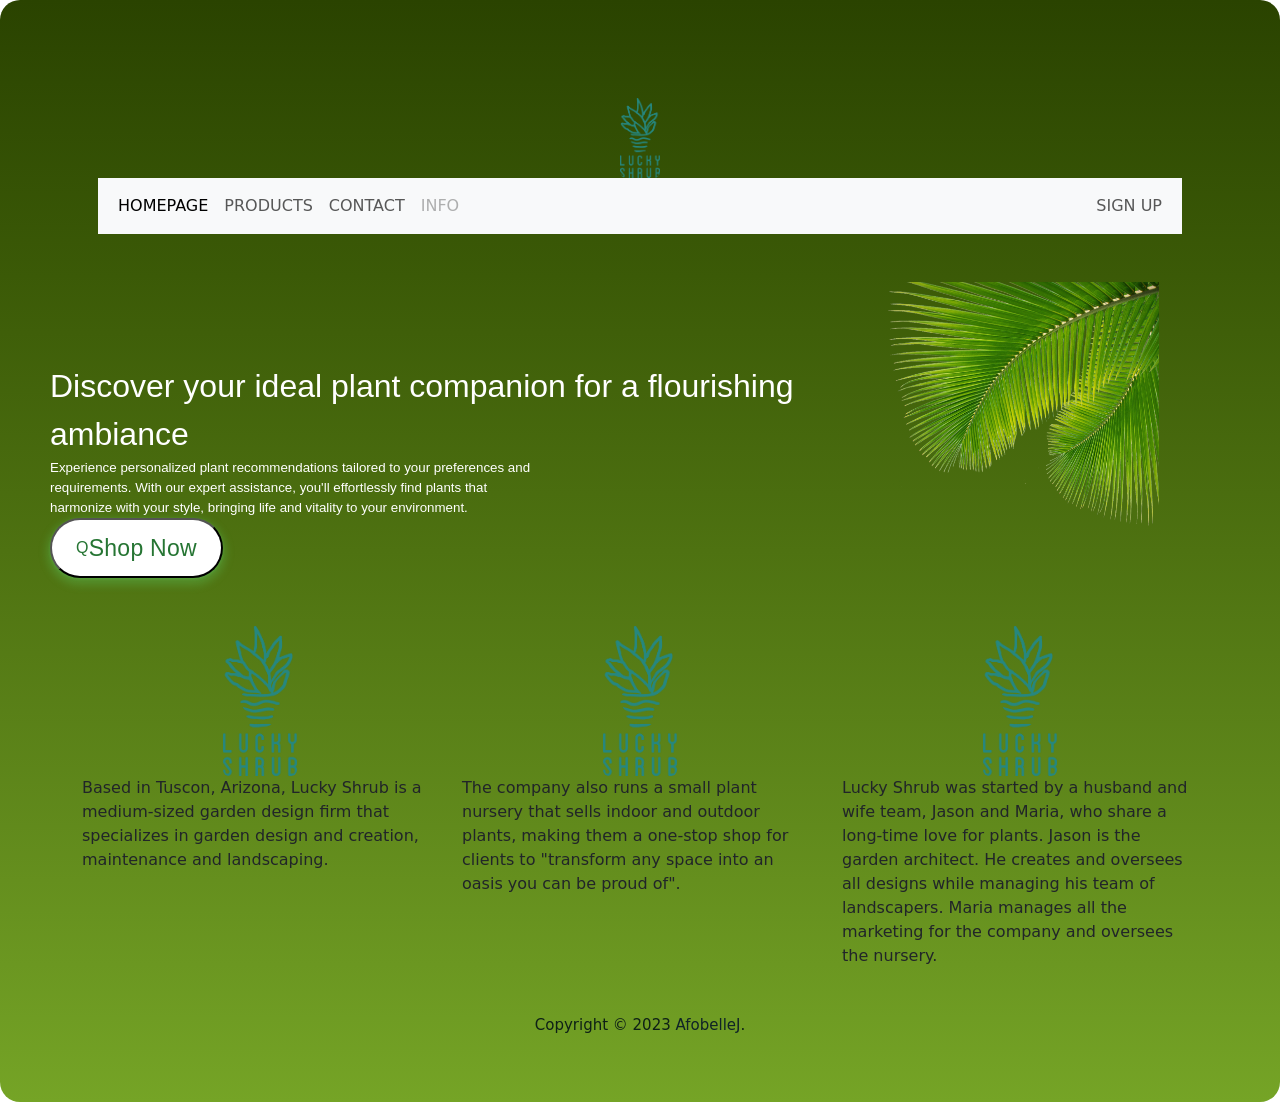
<file: index.html>
<!DOCTYPE html>
<html lang="en">
<head>
<meta charset="utf-8">
<meta name="viewport" content="width=device-width, initial-scale=1">
<title>Bootstrap Navbar with Logo Image</title>
<link href="https://cdn.jsdelivr.net/npm/bootstrap@5.0.2/dist/css/bootstrap.min.css" rel="stylesheet">
<script src="https://cdn.jsdelivr.net/npm/bootstrap@5.0.2/dist/js/bootstrap.bundle.min.js"></script>
<link rel="stylesheet" href="./style.css" type="text/css">
</head>
<body>
    <main class="main">
        <div class="mainBox">
<div class="m-5">
        <img src="./Asset 2@3x.png" class="rounded mx-auto d-block" height="80" alt="LuckySchrub">

    <nav class="navbar navbar-expand-lg navbar-light bg-light">

        <div class="container-fluid">

            <button type="button" class="navbar-toggler" data-bs-toggle="collapse" data-bs-target="#navbarCollapse">
                <span class="navbar-toggler-icon"></span>
            </button>
            <div class="collapse navbar-collapse" id="navbarCollapse">
                <div class="navbar-nav">
                    <a href="#" class="nav-item nav-link active">HOMEPAGE</a>
                    <a href="#" class="nav-item nav-link">PRODUCTS</a>
                    <a href="#" class="nav-item nav-link">CONTACT</a>
                    <a href="#" class="nav-item nav-link disabled" tabindex="-1">INFO</a>
                </div>
                <div class="navbar-nav ms-auto">
                    <a href="#" class="nav-item nav-link">SIGN UP</a>
                </div>
            </div>
        </div>
    </nav>
</div>

<!--promotion-->

<div class="content">
      <div class="boxleft">

        <section class="centerbox">
          <div class="centertop">
              Discover your ideal plant companion for a flourishing ambiance
          </div>
          <div class="centertop2">
            Experience personalized plant recommendations tailored to your preferences and <br>requirements. With our expert assistance, you'll effortlessly find plants that<br>harmonize with your style, bringing life and vitality to your environment.
          </div>
          <div>
            <button class="button-17" role="button"><span class="imgQ">Q</span>  Shop Now</button>
          </div>
        </section>
      </div>
      <div class="boxright">
        <img src="leaf.png" class="leaf">
      </div>
    </div>



    <div class="container mt-5">
        <div class="row">
          <div class="col-sm-4">
        <img src="./Asset 2@3x.png" class="rounded mx-auto d-block" height="150" alt="LuckySchrub">
        <p>
            Based in Tuscon, Arizona, Lucky Shrub is a medium-sized garden design firm that specializes in garden design and creation, maintenance and landscaping.
        </p>
          </div>
          <div class="col-sm-4">
            <p>
        <img src="./Asset 2@3x.png" class="rounded mx-auto d-block" height="150" alt="LuckySchrub">
        The company also runs a small plant nursery that sells indoor and outdoor plants, making them a one-stop shop for clients to "transform any space into an oasis you can be proud of".
          </p>
          </div>
          <div class="col-sm-4">
        <img src="./Asset 2@3x.png" class="rounded mx-auto d-block" height="150" alt="LuckySchrub">
        <p>
            Lucky Shrub was started by a husband and wife team, Jason and Maria, who share a long-time love for plants. Jason is the garden architect. He creates and oversees all designs while managing his team of landscapers. Maria manages all the marketing for the company and oversees the nursery.
        </p>
          </div>
        </div>
      </div>

        <div class="col-lg-12 col-sm-12 col-xs-12">
            <p class="copyright">Copyright © 2023 <a href="#">AfobelleJ</a>.</p>
        </div>  
        </div>
    </main>
</body>
</html>
</file>
<file: style.css>
* {
  margin: 0;
  padding: 0;
  box-sizing: border-box;
}

body {
  height: 100%; 
}

.main {
  background-image: linear-gradient(to bottom, #2a4300, #3b5a07, #4e7211, #618a1c, #75a426);
  background-repeat: no-repeat;
  border-radius: 20px;
  height: 100%; 
  position: relative;
  background-size: cover;
}

.mainBox {
  height: 100%;
  background-size: cover;
  padding: 50px;
}

.content {
  display: flex;
  flex-basis: auto;
}
.boxleft {
  flex-basis: 70%;
  display: flex;
  color: white;
  justify-content: space-between;
  width: 150px;
}

ul {
  margin: 0;
  padding: 0;
  list-style: none;
}


h2,
h3,
a {
	color: #34495e;
}

a {
	text-decoration: none;
}



.main-nav {
	margin-top: 5px;

}
.logo a,
.main-nav a {
	padding: 10px 15px;
	text-transform: uppercase;
	text-align: center;
	display: block;
}

.main-nav a {
	color: #f5f7f8;
	font-size: .99em;
}

.main-nav a:hover {
	color: #718daa;
}



/* ================================= 
  Media Queries
==================================== */




@media (min-width: 769px) {
	.header,
	.main-nav {
		display: flex;
	}

}

@media (min-width: 1025px) {
	.header {
		flex-direction: row;
		justify-content: space-between;
	}

}

.centerbox{
  margin-top: 80px;
  display: flex;
  flex-direction: column;
  justify-content: space-between;
}

.centertop{
font-family: Helvetica;
font-size: 2rem;
position: relative;
}

.centertop2 {
  font-family: sans-serif;
  font-size: smaller;
  font-weight:lighter;
  position: relative;
}

.button-17 {
  align-items: center;
  background-color: #fff;
  border-radius: 30px;
  box-shadow: rgba(0, 0, 0, .2) 0 3px 5px -1px,rgba(0, 0, 0, .14) 0 6px 10px 0,rgba(0, 0, 0, .12) 0 1px 18px 0;
  box-sizing: border-box;
  color: #267533;
  cursor: pointer;
  display: inline-flex;
  fill: currentcolor;
  font-family: Helvetica;
  font-size: 23px;
  font-weight: 500;
  height: 60px;
  justify-content: center;
  letter-spacing: .25px;
  line-height: normal;
  max-width: 100%;
  overflow: visible;
  padding: 2px 24px;
  position: relative;
  text-align: center;
  text-transform: none;
  transition: box-shadow 280ms cubic-bezier(.4, 0, .2, 1),opacity 15ms linear 30ms,transform 270ms cubic-bezier(0, 0, .2, 1) 0ms;
  user-select: none;
  -webkit-user-select: none;
  touch-action: manipulation;
  width: auto;
  will-change: transform,opacity;
  z-index: 0;
}

.button-17:hover {
  background: #F6F9FE;
  color: #0a4b2c;
}

.button-17:active {
  box-shadow: 0 4px 4px 0 rgba(60, 148, 94, 0.3), 0 8px 12px 6px rgba(56, 230, 114, 0.15);
  outline: none;
}

.button-17:focus {
  outline: none;
  border: 2px solid #12bb6c;
}

.button-17:not(:disabled) {
  box-shadow: rgba(96, 209, 105, 0.3) 0 1px 3px 0, rgba(96, 209, 105, 0.3) 0 4px 8px 3px;
}

.button-17:not(:disabled):hover {
  box-shadow: rgba(96, 209, 105, 0.3) 0 2px 3px 0, rgba(96, 209, 105, 0.3) 0 6px 10px 4px;
}

.button-17:not(:disabled):focus {
  box-shadow: rgba(96, 209, 105, 0.3) 0 1px 3px 0, rgba(96, 209, 105, 0.3) 0 4px 8px 3px;
}

.button-17:not(:disabled):active {
  box-shadow: rgba(96, 209, 105, 0.3) 0 4px 4px 0, rgba(96, 209, 105, 0.3) 0 8px 12px 6px;
}

.button-17:disabled {
  box-shadow: rgba(60, 64, 67, .3) 0 1px 3px 0, rgba(60, 64, 67, .15) 0 4px 8px 3px;
}

.imgQ {
  font-size: medium;
}

.leaf {
  height: 90%;
  width: 80%;
}
.boxright {
  flex-basis: 30%;
}

.copyright {
  color:#0e2016;
  font-size: 15px;
  text-align: center;
  margin-top: 30px;
}
.copyright a{color:#0f2327;}
</file>
